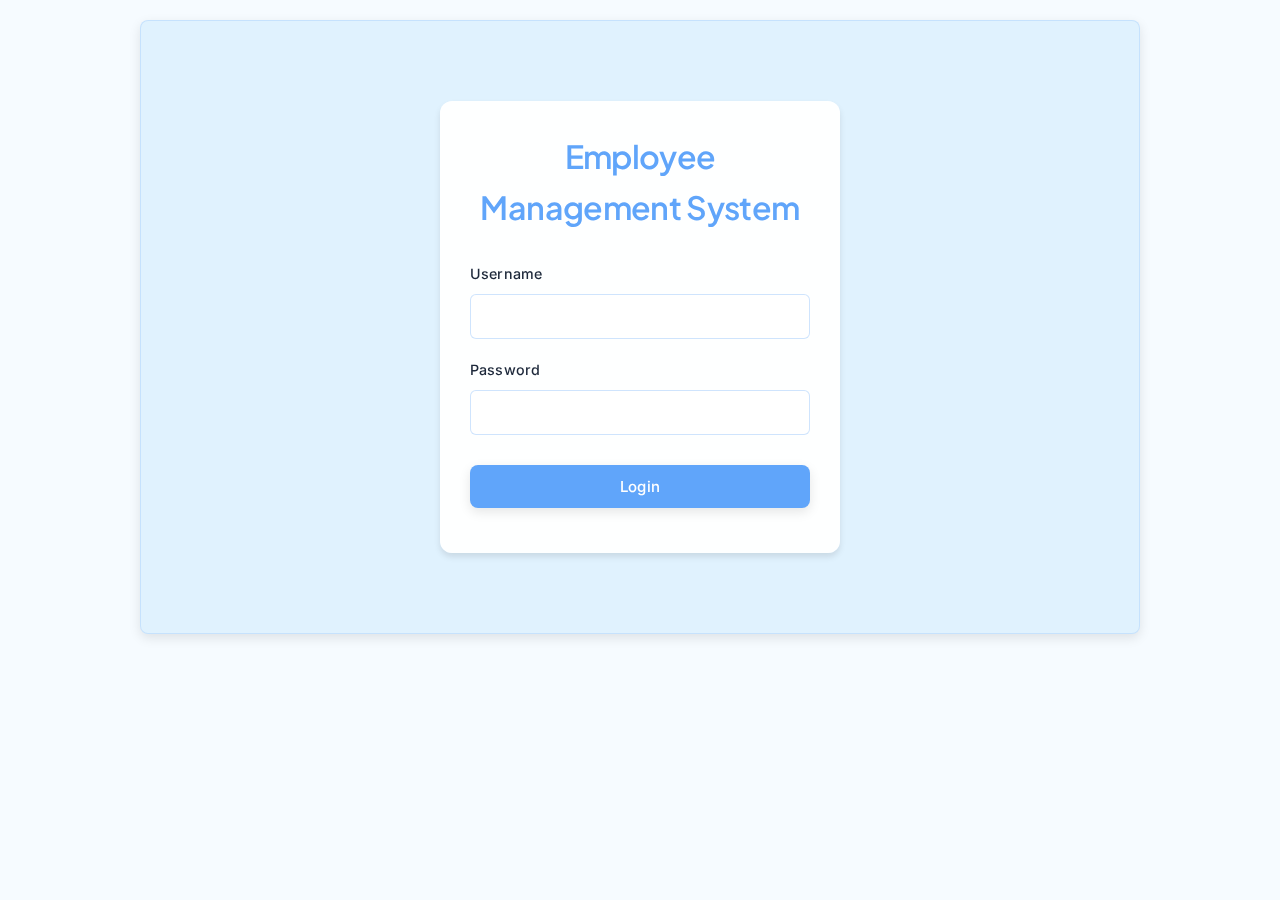
<file: index.html>
<!DOCTYPE html>
<html lang="en">
<head>
    <!-- Meta tags for character encoding and responsive viewport -->
    <meta charset="UTF-8">
    <meta name="viewport" content="width=device-width, initial-scale=1.0">
    <title>Employee Management System</title>
    <!-- Google Fonts -->
    <link rel="preconnect" href="https://fonts.googleapis.com">
    <link rel="preconnect" href="https://fonts.gstatic.com" crossorigin>
    <link href="https://fonts.googleapis.com/css2?family=Inter:wght@400;500;600&family=Plus+Jakarta+Sans:wght@400;500;600&display=swap" rel="stylesheet">
    <!-- External CSS files -->
    <link rel="stylesheet" href="styles.css">
    <!-- Font Awesome for icons -->
    <link rel="stylesheet" href="https://cdnjs.cloudflare.com/ajax/libs/font-awesome/6.0.0/css/all.min.css">
</head>
<body>
    <!-- Login Section -->
    <div id="loginSection" class="container">
        <div class="login-container">
            <h1>Employee Management System</h1>
            <form id="loginForm" class="login-form">
                <div class="form-group">
                    <label for="username">Username</label>
                    <input type="text" id="username" name="username" required>
                </div>
                <div class="form-group">
                    <label for="password">Password</label>
                    <input type="password" id="password" name="password" required>
                </div>
                <button type="submit" class="btn primary">Login</button>
            </form>
            <div id="error-message" class="error-message"></div>
        </div>
    </div>

    <!-- Main Content Section (Hidden until logged in) -->
    <div id="mainContent" class="container" style="display: none;">
        <!-- Header section with title and add employee button -->
        <header>
            <h1>Employee Management System</h1>
            <div class="header-buttons">
                <a href="about.html" class="btn primary">
                    <i class="fas fa-info-circle"></i> About
                </a>
                <button id="addEmployeeBtn" class="btn primary">
                    <i class="fas fa-plus"></i> Add Employee
                </button>
            </div>
        </header>

        <!-- Search and filter section -->
        <div class="search-container">
            <input type="text" id="searchInput" placeholder="Search employees...">
            <select id="departmentFilter">
                <option value="">All Departments</option>
                <option value="IT">IT</option>
                <option value="HR">HR</option>
                <option value="Finance">Finance</option>
                <option value="Marketing">Marketing</option>
            </select>
        </div>

        <!-- Main table container for employee list -->
        <div class="employees-container">
            <table id="employeesTable">
                <!-- Table header with column names -->
                <thead>
                    <tr>
                        <th>Name</th>
                        <th>Email</th>
                        <th>Department</th>
                        <th>Position</th>
                        <th>Salary</th>
                        <th>Actions</th>
                    </tr>
                </thead>
                <!-- Table body where employee rows will be dynamically added -->
                <tbody id="employeesList">
                    <!-- Employee rows will be added here dynamically -->
                </tbody>
            </table>
        </div>
    </div>

    <!-- Modal for adding/editing employees -->
    <div id="employeeModal" class="modal">
        <div class="modal-content">
            <!-- Close button for the modal -->
            <span class="close">&times;</span>
            <!-- Modal title that changes based on action (Add/Edit) -->
            <h2 id="modalTitle">Add Employee</h2>
            <!-- Employee form with all required fields -->
            <form id="employeeForm">
                <!-- Full Name input field -->
                <div class="form-group">
                    <label for="name">Full Name:</label>
                    <input type="text" id="name" required>
                </div>
                <!-- Email input field -->
                <div class="form-group">
                    <label for="email">Email:</label>
                    <input type="email" id="email" required>
                </div>
                <!-- Department selection dropdown -->
                <div class="form-group">
                    <label for="department">Department:</label>
                    <select id="department" required>
                        <option value="IT">IT</option>
                        <option value="HR">HR</option>
                        <option value="Finance">Finance</option>
                        <option value="Marketing">Marketing</option>
                    </select>
                </div>
                <!-- Position input field -->
                <div class="form-group">
                    <label for="position">Position:</label>
                    <input type="text" id="position" required>
                </div>
                <!-- Salary input field -->
                <div class="form-group">
                    <label for="salary">Salary:</label>
                    <input type="number" id="salary" required>
                </div>
                <!-- Form submit button -->
                <button type="submit" class="btn primary">Save</button>
            </form>
        </div>
    </div>

    <script src="auth.js"></script>
    <script src="script.js"></script>
</body>
</html>
</file>
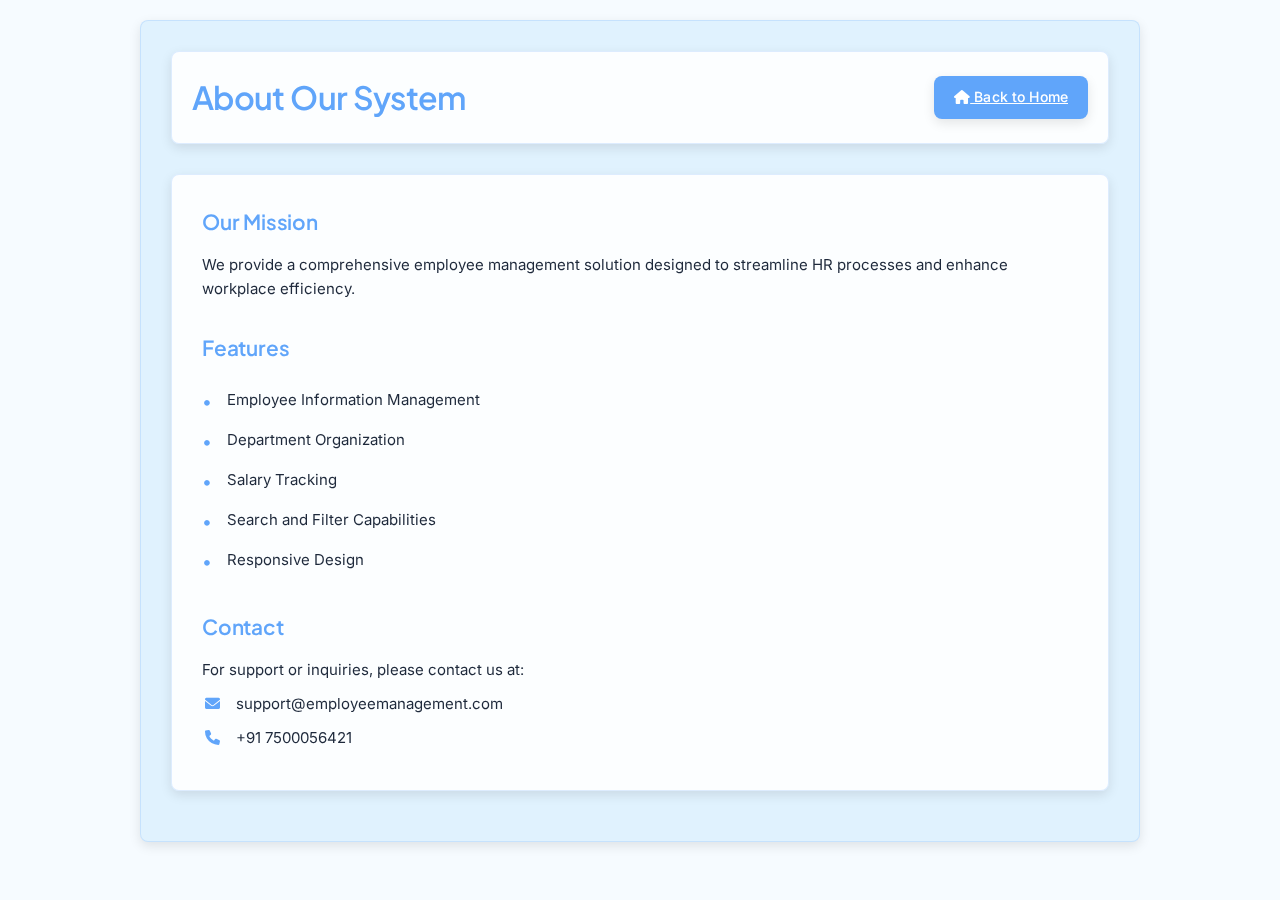
<file: about.html>
<!DOCTYPE html>
<html lang="en">
<head>
    <meta charset="UTF-8">
    <meta name="viewport" content="width=device-width, initial-scale=1.0">
    <title>About - Employee Management System</title>
    <link rel="preconnect" href="https://fonts.googleapis.com">
    <link rel="preconnect" href="https://fonts.gstatic.com" crossorigin>
    <link href="https://fonts.googleapis.com/css2?family=Inter:wght@400;500;600&family=Plus+Jakarta+Sans:wght@400;500;600&display=swap" rel="stylesheet">
    <link rel="stylesheet" href="styles.css">
    <link rel="stylesheet" href="https://cdnjs.cloudflare.com/ajax/libs/font-awesome/6.0.0/css/all.min.css">
</head>
<body>
    <div class="container">
        <header>
            <h1>About Our System</h1>   
            <a href="index.html" class="btn primary">
                <i class="fas fa-home"></i> Back to Home
            </a>
        </header>

        <div class="about-content">
            <section class="about-section">
                <h2>Our Mission</h2>
                <p>We provide a comprehensive employee management solution designed to streamline HR processes and enhance workplace efficiency.</p>
            </section>

            <section class="about-section">
                <h2>Features</h2>
                <ul>
                    <li>Employee Information Management</li>
                    <li>Department Organization</li>
                    <li>Salary Tracking</li>
                    <li>Search and Filter Capabilities</li>
                    <li>Responsive Design</li>
                </ul>
            </section>

            <section class="about-section">
                <h2>Contact</h2>
                <p>For support or inquiries, please contact us at:</p>
                <p><i class="fas fa-envelope"></i> support@employeemanagement.com</p>
                <p><i class="fas fa-phone"></i> +91 7500056421</p>
            </section>
        </div>
    </div>
</body>
</html>
</file>
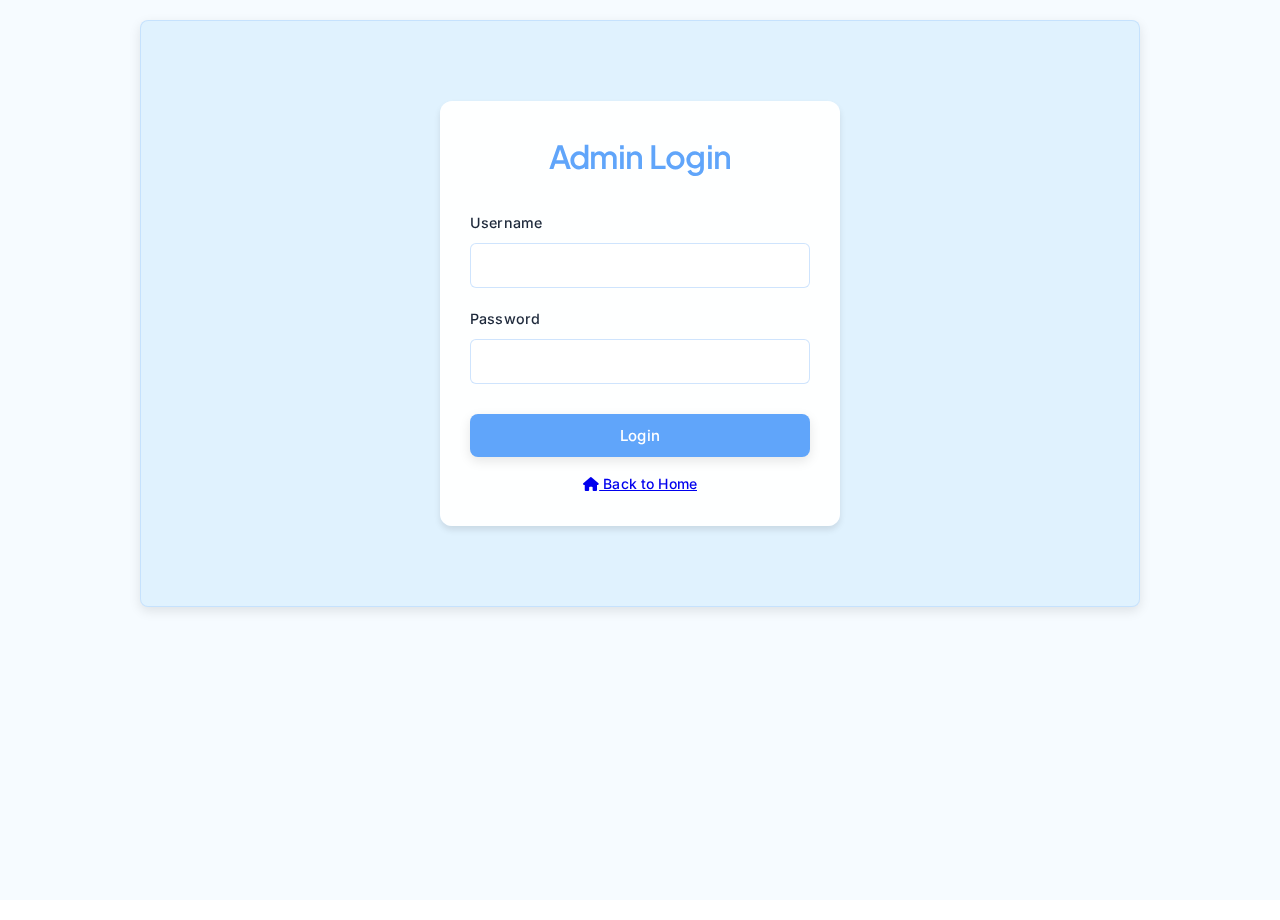
<file: admin-dashboard.html>
<!DOCTYPE html>
<html lang="en">
<head>
    <meta charset="UTF-8">
    <meta name="viewport" content="width=device-width, initial-scale=1.0">
    <title>Admin Dashboard - Employee Management System</title>
    <link rel="preconnect" href="https://fonts.googleapis.com">
    <link rel="preconnect" href="https://fonts.gstatic.com" crossorigin>
    <link href="https://fonts.googleapis.com/css2?family=Inter:wght@400;500;600&family=Plus+Jakarta+Sans:wght@400;500;600&display=swap" rel="stylesheet">
    <link rel="stylesheet" href="styles.css">
    <link rel="stylesheet" href="https://cdnjs.cloudflare.com/ajax/libs/font-awesome/6.0.0/css/all.min.css">
</head>
<body>
    <div class="container">
        <header>
            <h1>Admin Dashboard</h1>
            <div class="header-actions">
                <button id="addEmployeeBtn" class="btn primary">
                    <i class="fas fa-plus"></i> Add Employee
                </button>
            </div>
        </header>

        <div class="dashboard-content">
            <div class="search-section">
                <input type="text" id="searchInput" placeholder="Search employees...">
                <select id="departmentFilter">
                    <option value="">All Departments</option>
                    <option value="IT">IT</option>
                    <option value="HR">HR</option>
                    <option value="Finance">Finance</option>
                    <option value="Marketing">Marketing</option>
                </select>
            </div>

            <div class="employee-list">
                <table id="employeeTable">
                    <thead>
                        <tr>
                            <th>ID</th>
                            <th>Name</th>
                            <th>Department</th>
                            <th>Position</th>
                            <th>Salary</th>
                            <th>Actions</th>
                        </tr>
                    </thead>
                    <tbody id="employeeTableBody">
                        <!-- Employee data will be populated here -->
                    </tbody>
                </table>
            </div>
        </div>

        <!-- Add/Edit Employee Modal -->
        <div id="employeeModal" class="modal">
            <div class="modal-content">
                <span class="close">&times;</span>
                <h2 id="modalTitle">Add Employee</h2>
                <form id="employeeForm">
                    <div class="form-group">
                        <label for="employeeName">Name</label>
                        <input type="text" id="employeeName" required>
                    </div>
                    <div class="form-group">
                        <label for="employeeDepartment">Department</label>
                        <select id="employeeDepartment" required>
                            <option value="IT">IT</option>
                            <option value="HR">HR</option>
                            <option value="Finance">Finance</option>
                            <option value="Marketing">Marketing</option>
                        </select>
                    </div>
                    <div class="form-group">
                        <label for="employeePosition">Position</label>
                        <input type="text" id="employeePosition" required>
                    </div>
                    <div class="form-group">
                        <label for="employeeSalary">Salary</label>
                        <input type="number" id="employeeSalary" required>
                    </div>
                    <button type="submit" class="btn primary">Save</button>
                </form>
            </div>
        </div>
    </div>
    <script src="auth.js"></script>
    <script src="admin.js"></script>
</body>
</html>
</file>
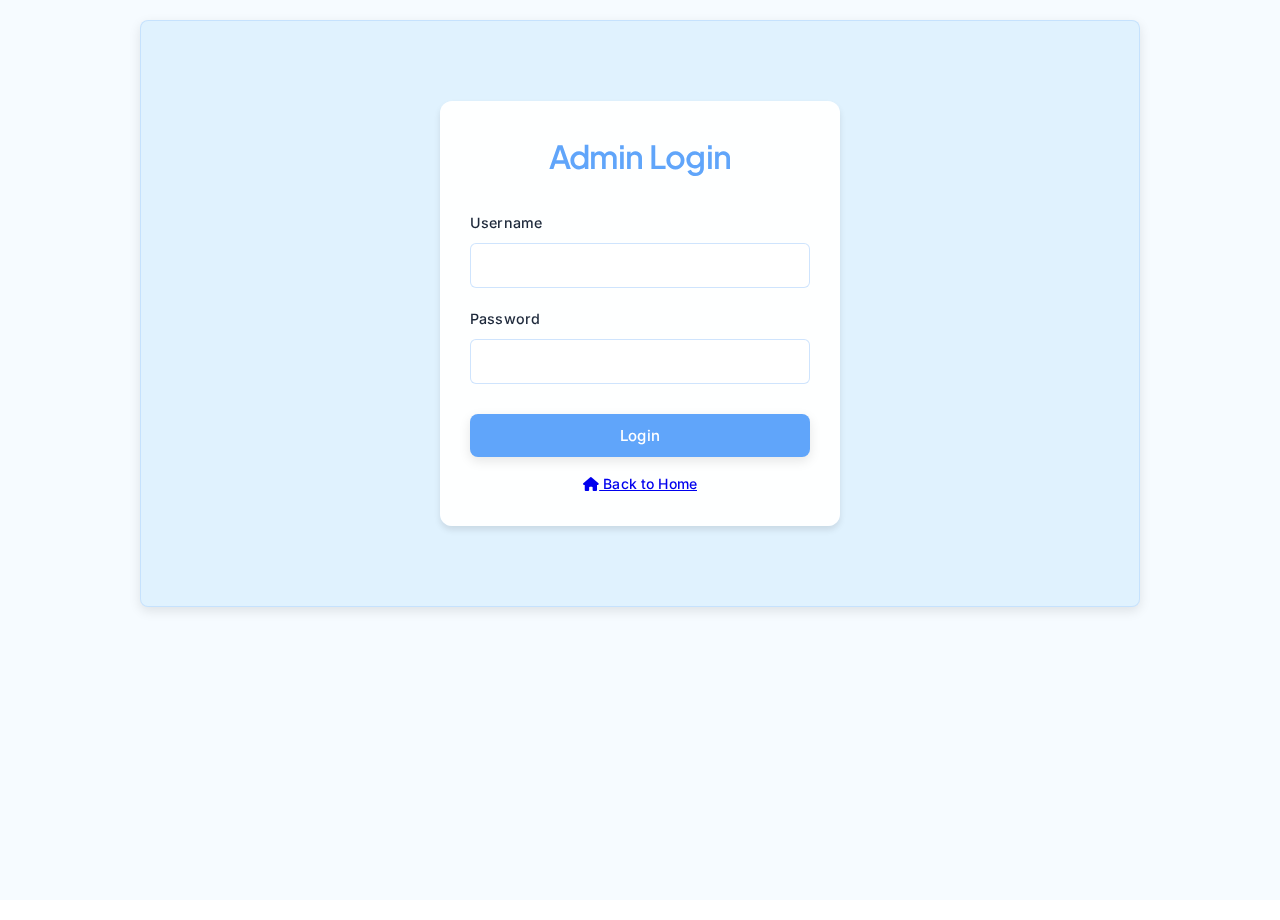
<file: login.html>
<!DOCTYPE html>
<html lang="en">
<head>
    <meta charset="UTF-8">
    <meta name="viewport" content="width=device-width, initial-scale=1.0">
    <title>Admin Login - Employee Management System</title>
    <link rel="preconnect" href="https://fonts.googleapis.com">
    <link rel="preconnect" href="https://fonts.gstatic.com" crossorigin>
    <link href="https://fonts.googleapis.com/css2?family=Inter:wght@400;500;600&family=Plus+Jakarta+Sans:wght@400;500;600&display=swap" rel="stylesheet">
    <link rel="stylesheet" href="styles.css">
    <link rel="stylesheet" href="https://cdnjs.cloudflare.com/ajax/libs/font-awesome/6.0.0/css/all.min.css">
</head>
<body>
    <div class="container">
        <div class="login-container">
            <h1>Admin Login</h1>
            <form id="loginForm" class="login-form">
                <div class="form-group">
                    <label for="username">Username</label>
                    <input type="text" id="username" name="username" required>
                </div>
                <div class="form-group">
                    <label for="password">Password</label>
                    <input type="password" id="password" name="password" required>
                </div>
                <button type="submit" class="btn primary">Login</button>
            </form>
            <div id="error-message" class="error-message"></div>
            <a href="index.html" class="btn secondary">
                <i class="fas fa-home"></i> Back to Home
            </a>
        </div>
    </div>
    <script src="auth.js"></script>
</body>
</html>
</file>
<file: styles.css>
* {
    margin: 0;
    padding: 0;
    box-sizing: border-box;
    font-family: 'Inter', 'Plus Jakarta Sans', -apple-system, BlinkMacSystemFont, 'Segoe UI', Roboto, Oxygen, Ubuntu, Cantarell, sans-serif;
}

body {
    background: url('https://images.unsplash.com/photo-1497366754035-f200968a6e72?auto=format&fit=crop&q=80') no-repeat center center fixed;
    background-size: cover;
    color: #1E293B;
    line-height: 1.6;
    min-height: 100vh;
    position: relative;
    font-size: 15px;
    -webkit-font-smoothing: antialiased;
    -moz-osx-font-smoothing: grayscale;
}

body::before {
    content: '';
    position: fixed;
    top: 0;
    left: 0;
    width: 100%;
    height: 100%;
    backdrop-filter: blur(8px);
    -webkit-backdrop-filter: blur(8px);
    background: rgba(224, 242, 254, 0.3);
    z-index: -1;
}

.container {
    max-width: 1000px;
    margin: 20px auto;
    padding: 30px;
    background-color: #E0F2FE;
    border-radius: 0.5rem;
    box-shadow: rgba(0, 0, 0, 0.1) 0px 4px 12px;
    backdrop-filter: blur(4px);
    -webkit-backdrop-filter: blur(4px);
    border: 1px solid rgba(96, 165, 250, 0.2);
}

header {
    display: flex;
    justify-content: space-between;
    align-items: center;
    margin-bottom: 30px;
    padding: 20px;
    background-color: rgba(255, 255, 255, 0.9);
    border-radius: 0.5rem;
    box-shadow: rgba(0, 0, 0, 0.1) 0px 4px 12px;
    border: 1px solid rgba(96, 165, 250, 0.2);
}

h1 {
    color: #60A5FA;
    font-weight: 600;
    font-family: 'Plus Jakarta Sans', sans-serif;
    font-size: 2rem;
    letter-spacing: -0.02em;
}

h2 {
    font-family: 'Plus Jakarta Sans', sans-serif;
    font-weight: 600;
    color: #60A5FA;
    margin-bottom: 1.5rem;
    font-size: 1.5rem;
    letter-spacing: -0.01em;
}

.btn {
    padding: 10px 20px;
    border: none;
    border-radius: 0.5rem;
    cursor: pointer;
    font-size: 14px;
    font-weight: 500;
    font-family: 'Inter', sans-serif;
    transition: all 0.3s cubic-bezier(0.4, 0, 0.2, 1);
    position: relative;
    overflow: hidden;
    letter-spacing: 0.01em;
}

.btn::before {
    content: '';
    position: absolute;
    top: 50%;
    left: 50%;
    width: 0;
    height: 0;
    background: rgba(255, 255, 255, 0.2);
    border-radius: 50%;
    transform: translate(-50%, -50%);
    transition: width 0.6s ease, height 0.6s ease;
}

.btn:hover::before {
    width: 300px;
    height: 300px;
}

.btn.primary {
    background-color: #60A5FA;
    color: white;
    box-shadow: rgba(0, 0, 0, 0.1) 0px 4px 12px;
}

.btn.primary:hover {
    background-color: #3B82F6;
    transform: translateY(-2px);
    box-shadow: rgba(0, 0, 0, 0.15) 0px 4px 12px;
}

.btn.primary:active {
    transform: translateY(1px);
    box-shadow: rgba(0, 0, 0, 0.1) 0px 2px 4px;
}

.btn.danger {
    background-color: #F472B6;
    color: white;
    box-shadow: rgba(0, 0, 0, 0.1) 0px 4px 12px;
}

.btn.danger:hover {
    background-color: #EC4899;
    transform: translateY(-2px);
    box-shadow: rgba(0, 0, 0, 0.15) 0px 4px 12px;
}

.btn.danger:active {
    transform: translateY(1px);
    box-shadow: rgba(0, 0, 0, 0.1) 0px 2px 4px;
}

.btn:focus {
    outline: none;
    box-shadow: 0 0 0 3px rgba(128, 128, 128, 0.3);
}

.btn:disabled {
    opacity: 0.7;
    cursor: not-allowed;
    transform: none !important;
}

.search-container {
    display: flex;
    gap: 15px;
    margin-bottom: 30px;
    padding: 20px;
    background-color: rgba(255, 255, 255, 0.9);
    border-radius: 0.5rem;
    box-shadow: rgba(0, 0, 0, 0.1) 0px 4px 12px;
    border: 1px solid rgba(96, 165, 250, 0.2);
}

.employees-container {
    background-color: rgba(255, 255, 255, 0.9);
    border-radius: 0.5rem;
    box-shadow: rgba(0, 0, 0, 0.1) 0px 4px 12px;
    border: 1px solid rgba(96, 165, 250, 0.2);
    padding: 20px;
    margin-bottom: 20px;
}

table {
    width: 100%;
    border-collapse: separate;
    border-spacing: 0;
    background-color: transparent;
    box-shadow: none;
    border-radius: 8px;
    overflow: hidden;
}

th, td {
    padding: 15px;
    text-align: left;
    border-bottom: 1px solid rgba(212, 212, 212, 0.5);
    font-family: 'Inter', sans-serif;
    font-size: 0.95em;
    color: #2c3e50;
}

th {
    background-color: #E0F2FE;
    font-weight: 600;
    color: #1E293B;
    text-transform: uppercase;
    font-size: 0.85em;
    letter-spacing: 0.03em;
}

tr:last-child td {
    border-bottom: none;
}

tr:hover {
    background-color: rgba(224, 242, 254, 0.5);
}

.action-buttons {
    display: flex;
    gap: 8px;
}

.modal {
    display: none;
    position: fixed;
    top: 0;
    left: 0;
    width: 100%;
    height: 100%;
    background-color: rgba(0, 0, 0, 0.5);
}

.modal-content {
    background-color: #E0F2FE;
    margin: 5% auto;
    padding: 30px;
    width: 50%;
    max-width: 500px;
    max-height: 90vh;
    border-radius: 0.5rem;
    position: relative;
    box-shadow: rgba(0, 0, 0, 0.1) 0px 4px 12px;
    backdrop-filter: blur(4px);
    -webkit-backdrop-filter: blur(4px);
    border: 1px solid rgba(96, 165, 250, 0.2);
    overflow-y: auto;
}

/* Custom Scrollbar Styles */
.modal-content::-webkit-scrollbar {
    width: 8px;
}

.modal-content::-webkit-scrollbar-track {
    background: rgba(242, 242, 242, 0.5);
    border-radius: 4px;
}

.modal-content::-webkit-scrollbar-thumb {
    background: rgba(96, 165, 250, 0.5);
    border-radius: 4px;
    transition: all 0.3s ease;
}

.modal-content::-webkit-scrollbar-thumb:hover {
    background: rgba(96, 165, 250, 0.7);
}

/* For Firefox */
.modal-content {
    scrollbar-width: thin;
    scrollbar-color: rgba(128, 128, 128, 0.5) rgba(242, 242, 242, 0.5);
}

/* Adjust form spacing for better scrolling */
#employeeForm {
    padding-right: 5px;
}

.form-group {
    margin-bottom: 20px;
}

.form-group:last-child {
    margin-bottom: 10px;
}

/* Ensure the close button stays visible */
.close {
    position: sticky;
    top: 0;
    right: 20px;
    z-index: 1;
    background-color: rgba(255, 255, 255, 0.95);
    padding: 5px;
    margin: -5px;
    border-radius: 50%;
}

/* Adjust modal title to stay visible */
.modal-content h2 {
    position: sticky;
    top: 0;
    background-color: rgba(255, 255, 255, 0.95);
    padding: 10px 0;
    margin: -10px 0 20px 0;
    z-index: 1;
}

.close {
    position: absolute;
    right: 20px;
    top: 10px;
    font-size: 24px;
    cursor: pointer;
    color: #1E293B;
    width: 30px;
    height: 30px;
    display: flex;
    align-items: center;
    justify-content: center;
    border-radius: 50%;
    transition: all 0.3s ease;
    font-family: 'Inter', sans-serif;
    font-weight: 500;
}

.close:hover {
    background-color: rgba(96, 165, 250, 0.1);
}

.close:active {
    transform: rotate(180deg);
}

.form-group label {
    display: block;
    margin-bottom: 8px;
    color: #1E293B;
    font-weight: 500;
    font-size: 0.95em;
    font-family: 'Inter', sans-serif;
    letter-spacing: 0.01em;
}

input[type="text"],
input[type="email"],
input[type="number"],
select {
    padding: 12px;
    border: 1px solid rgba(96, 165, 250, 0.3);
    border-radius: 6px;
    width: 100%;
    transition: all 0.3s ease;
    background-color: rgba(255, 255, 255, 0.9);
    font-size: 0.95em;
    font-family: 'Inter', sans-serif;
    color: #1E293B;
}

input[type="text"]:focus,
input[type="email"]:focus,
input[type="number"]:focus,
select:focus {
    border-color: #60A5FA;
    outline: none;
    box-shadow: 0 0 0 3px rgba(96, 165, 250, 0.1);
    background-color: white;
    transform: translateY(-1px);
}

input[type="text"]::placeholder,
input[type="email"]::placeholder,
input[type="number"]::placeholder {
    color: #94a3b8;
    font-family: 'Inter', sans-serif;
}

#searchInput {
    flex: 2;
}

#departmentFilter {
    flex: 1;
}

#searchInput::placeholder {
    font-size: 0.9em;
    letter-spacing: 0.01em;
}

.modal-content h2 {
    font-size: 1.4rem;
    margin-bottom: 1.2rem;
}

#employeeForm button[type="submit"] {
    width: 100%;
    margin-top: 10px;
    padding: 12px;
    font-size: 15px;
    font-weight: 500;
    font-family: 'Inter', sans-serif;
    background: linear-gradient(45deg, #60A5FA, #3B82F6);
    border: none;
    color: white;
    border-radius: 6px;
    cursor: pointer;
    transition: all 0.3s ease;
    letter-spacing: 0.02em;
}

#employeeForm button[type="submit"]:hover {
    background: linear-gradient(45deg, #3B82F6, #60A5FA);
}

@media (max-width: 768px) {
    .container {
        margin: 10px;
        padding: 15px;
    }
    
    .search-container {
        flex-direction: column;
        padding: 15px;
    }
    
    .modal-content {
        width: 90%;
        margin: 20% auto;
        padding: 20px;
    }
    
    table {
        display: block;
        overflow-x: auto;
    }
    
    .btn {
        padding: 8px 15px;
    }
    
    .action-buttons .btn {
        padding: 5px 10px;
        font-size: 12px;
    }
    
    #employeeForm button[type="submit"] {
        padding: 10px;
        font-size: 14px;
    }
    
    body {
        font-size: 14px;
    }
    
    h1 {
        font-size: 1.75rem;
    }
    
    h2 {
        font-size: 1.3rem;
    }
    
    input[type="text"],
    input[type="email"],
    input[type="number"],
    select {
        font-size: 14px;
    }
}

/* About Page Styles */
.about-content {
    background-color: rgba(255, 255, 255, 0.9);
    border-radius: 0.5rem;
    box-shadow: rgba(0, 0, 0, 0.1) 0px 4px 12px;
    border: 1px solid rgba(96, 165, 250, 0.2);
    padding: 30px;
    margin-bottom: 20px;
}

.about-section {
    margin-bottom: 30px;
}

.about-section:last-child {
    margin-bottom: 0;
}

.about-section h2 {
    color: #60A5FA;
    margin-bottom: 15px;
    font-size: 1.3rem;
}

.about-section p {
    color: #1E293B;
    line-height: 1.6;
    margin-bottom: 10px;
}

.about-section ul {
    list-style-type: none;
    padding-left: 0;
}

.about-section ul li {
    color: #1E293B;
    padding: 8px 0;
    padding-left: 25px;
    position: relative;
}

.about-section ul li:before {
    content: "•";
    color: #60A5FA;
    position: absolute;
    left: 0;
    font-size: 1.2em;
}

.about-section i {
    color: #60A5FA;
    margin-right: 10px;
    width: 20px;
    text-align: center;
}

@media (max-width: 768px) {
    .about-content {
        padding: 20px;
    }
    
    .about-section h2 {
        font-size: 1.2rem;
    }
}

.header-buttons {
    display: flex;
    gap: 10px;
}

.header-buttons .btn {
    display: flex;
    align-items: center;
    gap: 5px;
}

.header-buttons .btn i {
    font-size: 0.9em;
}

/* Login Container Styles */
.login-container {
    max-width: 400px;
    margin: 50px auto;
    padding: 30px;
    background: rgba(255, 255, 255, 0.95);
    border-radius: 12px;
    box-shadow: 0 4px 6px rgba(0, 0, 0, 0.1);
    text-align: center;
}

.login-container h1 {
    margin-bottom: 30px;
    color: #60A5FA;
    font-size: 2rem;
}

.login-form {
    margin-top: 20px;
}

.login-form .form-group {
    margin-bottom: 20px;
    text-align: left;
}

.login-form label {
    display: block;
    margin-bottom: 8px;
    color: #1E293B;
    font-weight: 500;
    font-size: 0.95em;
}

.login-form input {
    width: 100%;
    padding: 12px;
    border: 1px solid rgba(96, 165, 250, 0.3);
    border-radius: 6px;
    font-size: 1em;
    transition: all 0.3s ease;
}

.login-form input:focus {
    border-color: #60A5FA;
    outline: none;
    box-shadow: 0 0 0 3px rgba(96, 165, 250, 0.1);
}

.login-form button {
    width: 100%;
    padding: 12px;
    margin-top: 10px;
    font-size: 1em;
    font-weight: 500;
}

.error-message {
    color: #dc3545;
    margin-top: 15px;
    font-size: 0.9em;
    text-align: center;
}

/* Admin Dashboard Styles */
.dashboard-content {
    margin-top: 20px;
}

.search-section {
    display: flex;
    gap: 10px;
    margin-bottom: 20px;
}

.search-section input,
.search-section select {
    padding: 8px;
    border: 1px solid #ddd;
    border-radius: 4px;
    font-size: 14px;
}

.search-section input {
    flex: 1;
}

.employee-list {
    background: #fff;
    border-radius: 8px;
    box-shadow: 0 2px 4px rgba(0, 0, 0, 0.1);
    overflow: hidden;
}

table {
    width: 100%;
    border-collapse: collapse;
}

th, td {
    padding: 12px;
    text-align: left;
    border-bottom: 1px solid #ddd;
}

th {
    background-color: #f8f9fa;
    font-weight: 600;
}

.btn.small {
    padding: 4px 8px;
    font-size: 12px;
    margin-right: 5px;
}

.btn.edit {
    background-color: #28a745;
}

.btn.delete {
    background-color: #dc3545;
}

/* Modal Styles */
.modal {
    display: none;
    position: fixed;
    top: 0;
    left: 0;
    width: 100%;
    height: 100%;
    background-color: rgba(0, 0, 0, 0.5);
    z-index: 1000;
}

.modal-content {
    position: relative;
    background-color: #fff;
    margin: 50px auto;
    padding: 20px;
    width: 90%;
    max-width: 500px;
    border-radius: 8px;
    box-shadow: 0 2px 4px rgba(0, 0, 0, 0.1);
}

.close {
    position: absolute;
    right: 20px;
    top: 15px;
    font-size: 24px;
    cursor: pointer;
    color: #666;
}

.close:hover {
    color: #000;
}

/* Header Actions */
.header-actions {
    display: flex;
    gap: 10px;
}
</file>
